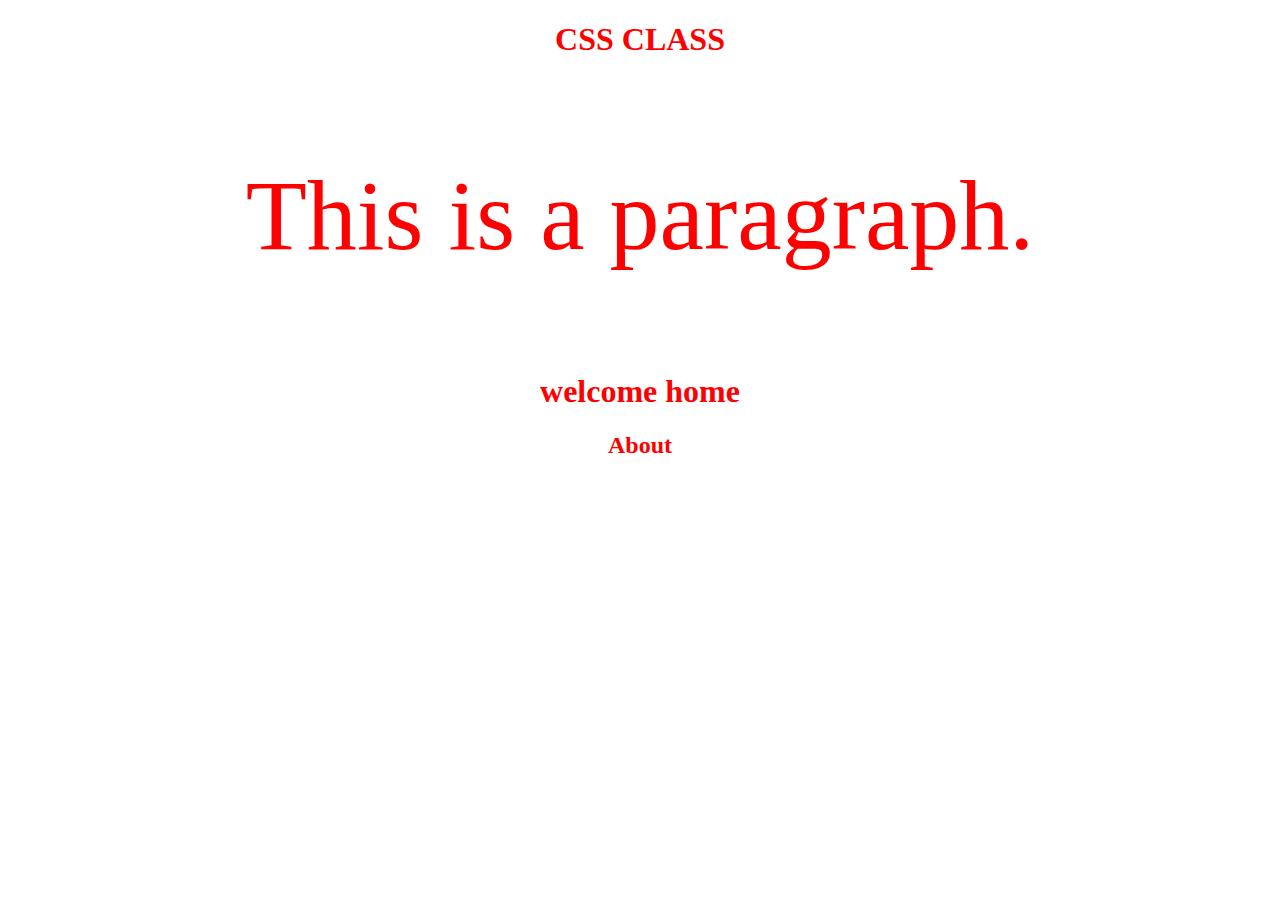
<file: index.html>
<!DOCTYPE html>
<html lang="en">
<head>
    <meta charset="UTF-8">
    <meta name="viewport" content="width=device-width, initial-scale=1.0">
    <title>CSS Class</title>
    
    <style>
        *{
            color: red;
            text-align: center;
        }
       h1{
        color: blue;
        color: red;
        text-align: center;
       }
       p{color:red; 
       font-size:100px;
       text-align: center;
       }
       #heading{
        color: red;
        text-align: center;
       }
       .paragraph{
        color: red;
        text-align: center;
       }
       h1, h2, p{
        color: red;
        text-align: center;
       }
   </style>

</head>

<body>
    <h1 id="heading"> CSS CLASS</h1>
    <p class="paragraph">This is a paragraph.</p>
    <h1 class="paragraph" >welcome home</h1>
    <h2 class="paragraph" >About</h2>
</body>
</html>
</file>
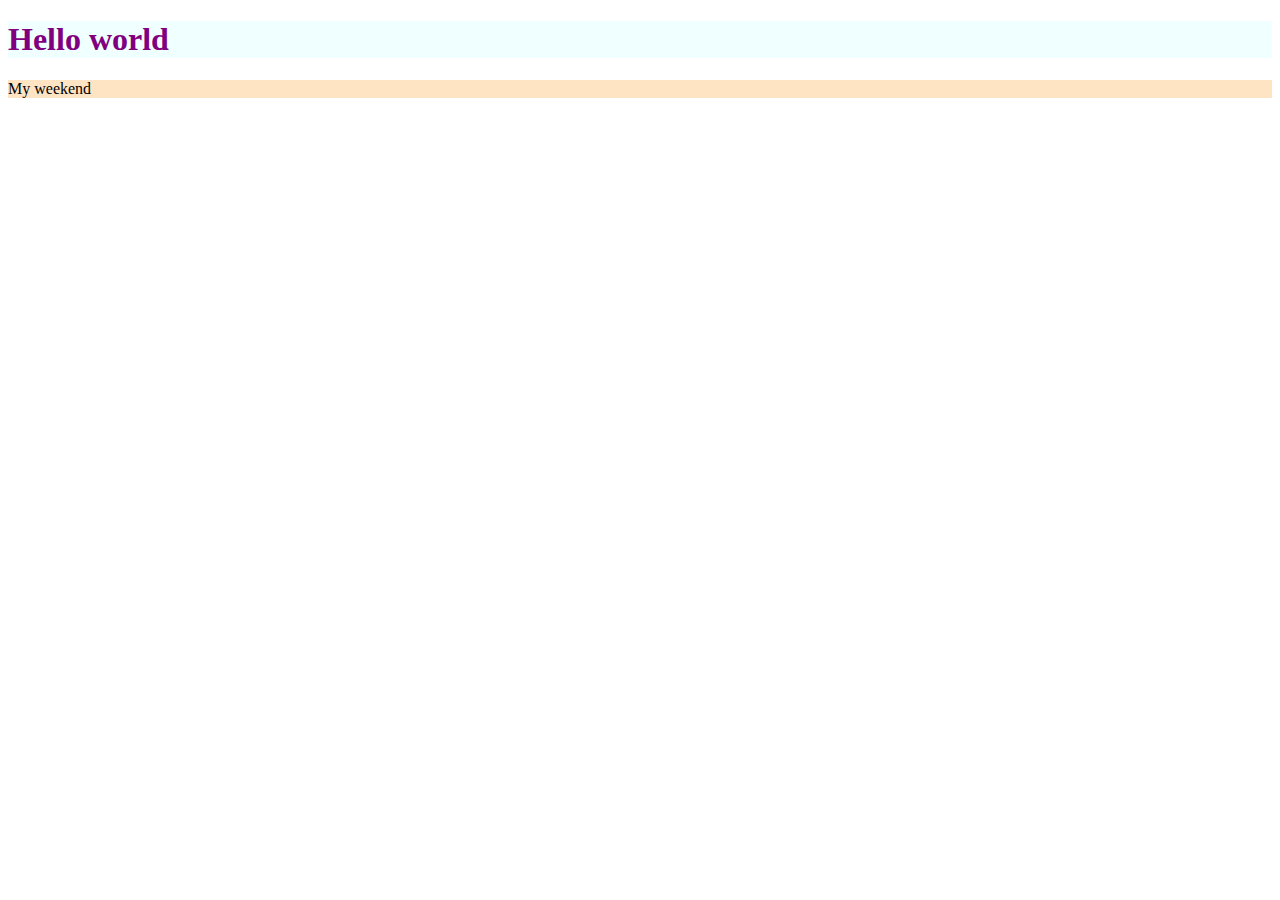
<file: Inline CSS/index.html>
<!DOCTYPE html>
<html lang="en">
<head>
    <meta charset="UTF-8">
    <meta name="viewport" content="width=h1, initial-scale=1.0">
    <title>Document</title>
</head>
<body>
    <h1 style="color: purple; background-color: azure;">Hello world</h1>
    <p style="background-color: bisque;">My weekend</p>
</body>
</html>
</file>
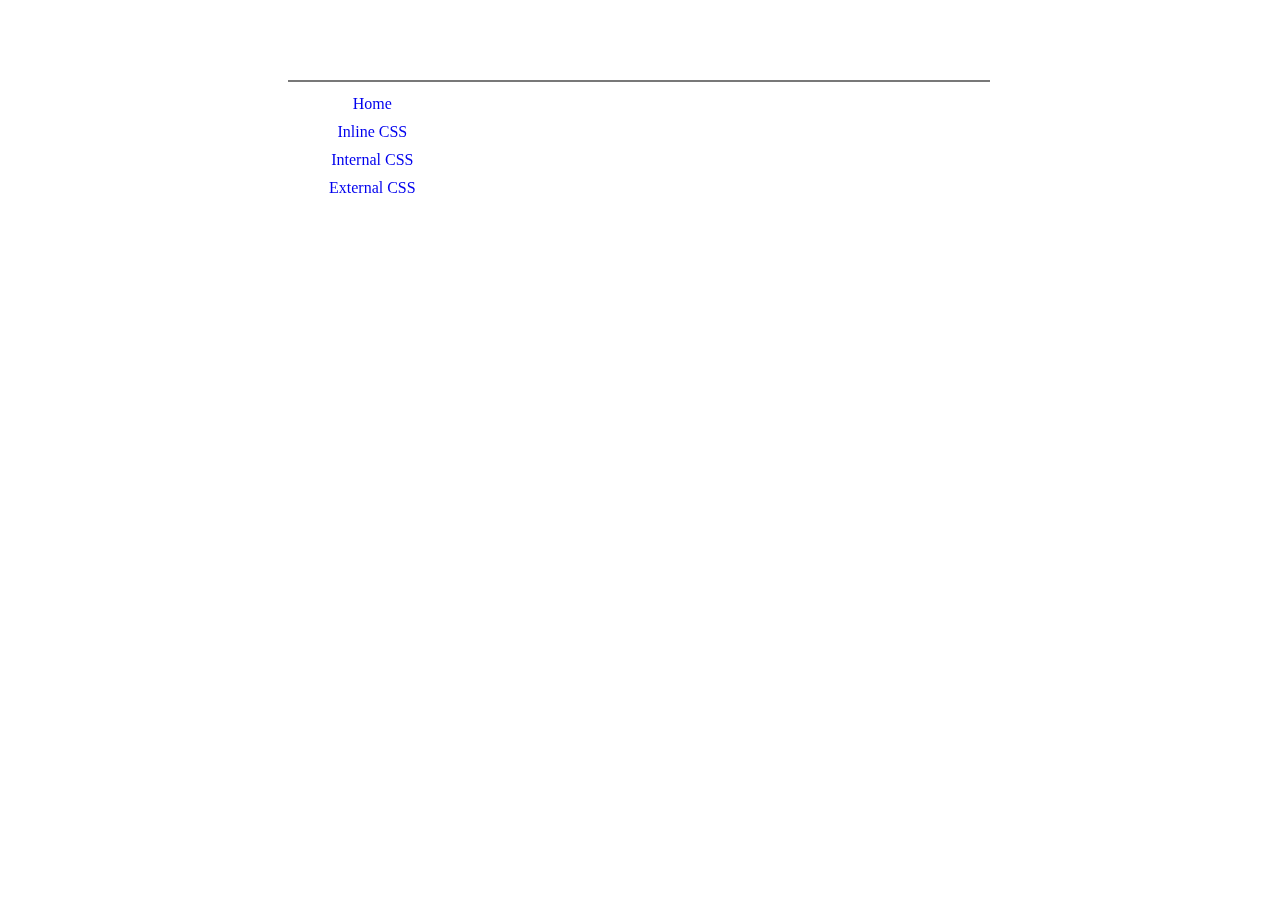
<file: main.html>
<!DOCTYPE html>
<html lang="en">
<head>
    <meta charset="UTF-8">
    <meta name="viewport" content="width=device-width, initial-scale=1.0">
    <title>CSS Class</title>
    <link rel="stylesheet" href="/main.css">

</head>


<body>
    <section >
    <nav>
        <a href="/main.html">Home</a>
        <a href="/Inline-CSS/inline.html">Inline CSS</a>
        <a href="/Internal-css/internal.html">Internal CSS</a>
        <a href="/External-CSS/external.html">External CSS</a>
    </nav>
    <!-- <div>
        <h1 id="heading"> CSS CLASS</h1>
        <p class="paragraph">This is a paragraph.</p>
        <h1 class="paragraph" >welcome home</h1>
        <h2 class="paragraph" >About</h2>
    </div> -->
</section>
</body>
</html>
</file>
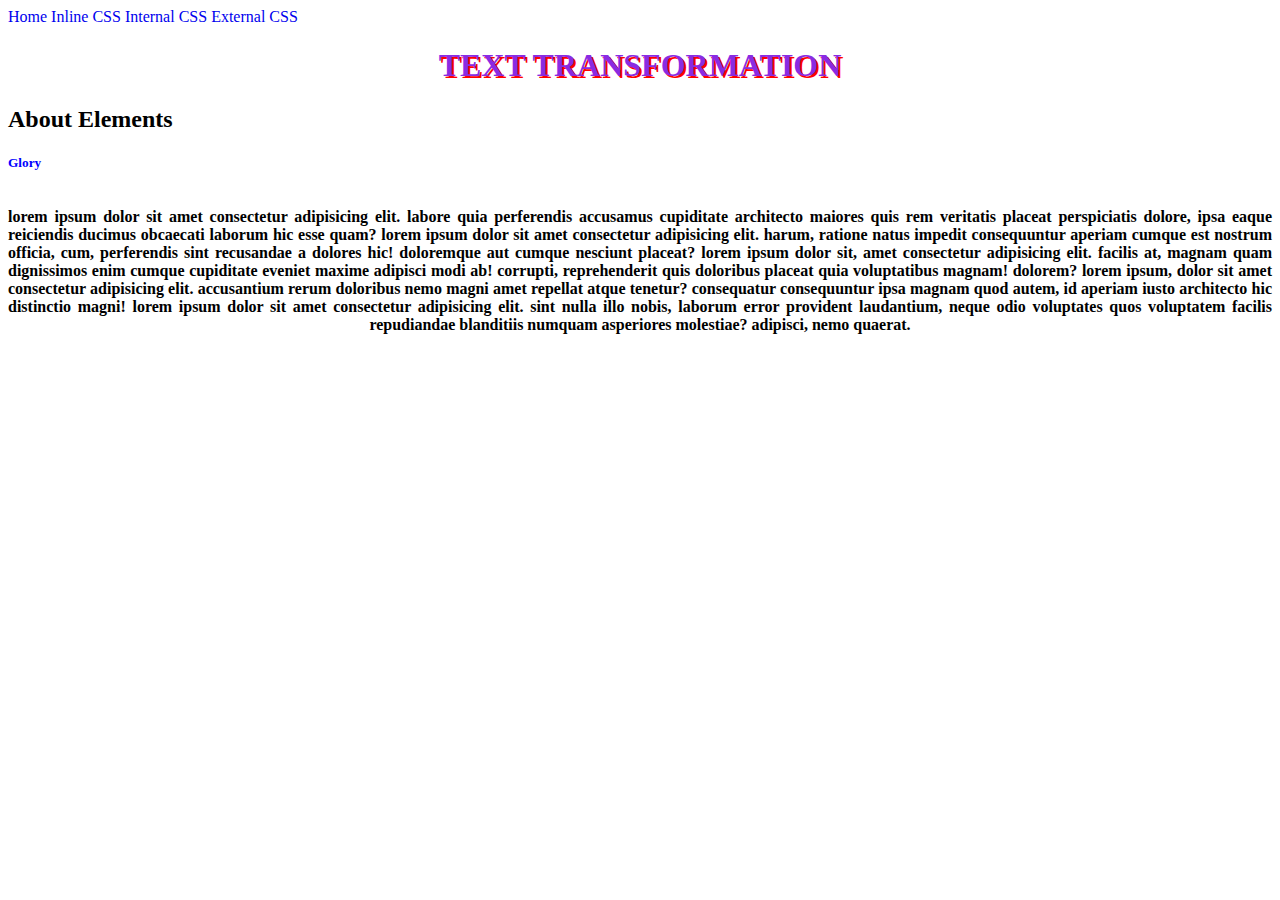
<file: External-CSS/external.html>
<!DOCTYPE html>
<html lang="en">
<head>
    <meta charset="UTF-8">
    <meta name="viewport" content="width=device-width, initial-scale=1.0">
    <title>Document</title>
    <!-- we link the css file using the link tag inside the head -->

    <!-- s -->
    <link rel="stylesheet" href="/External-CSS/external.css">
</head>
<body>
    <section >
        <nav>
            <a href="/main.html">Home</a>
            <a href="/Inline-CSS/inline.html">Inline CSS</a>
            <a href="/Internal-css/internal.html">Internal CSS</a>
            <a href="/External-CSS/external.html">External CSS</a>
        </nav>
        <div>
            <h1>TEXT TRANSFORMATION</h1>
            <h2>About Elements</h2>
            <h5> Glory</h5>
            <h6>Lorem ipsum dolor sit amet consectetur adipisicing elit. Labore quia perferendis accusamus cupiditate architecto maiores quis rem veritatis placeat perspiciatis dolore, ipsa eaque reiciendis ducimus obcaecati laborum hic esse quam?
                Lorem ipsum dolor sit amet consectetur adipisicing elit. Harum, ratione natus impedit consequuntur aperiam cumque est nostrum officia, cum, perferendis sint recusandae a dolores hic! Doloremque aut cumque nesciunt placeat?
                Lorem ipsum dolor sit, amet consectetur adipisicing elit. Facilis at, magnam quam dignissimos enim cumque cupiditate eveniet maxime adipisci modi ab! Corrupti, reprehenderit quis doloribus placeat quia voluptatibus magnam! Dolorem?
                Lorem ipsum, dolor sit amet consectetur adipisicing elit. Accusantium rerum doloribus nemo magni amet repellat atque tenetur? Consequatur consequuntur ipsa magnam quod autem, id aperiam iusto architecto hic distinctio magni!
                Lorem ipsum dolor sit amet consectetur adipisicing elit. Sint nulla illo nobis, laborum error provident laudantium, neque odio voluptates quos voluptatem facilis repudiandae blanditiis numquam asperiores molestiae? Adipisci, nemo quaerat.
            </h6>
        </div>
        <!-- <div>
        <h4>padding</h4>
           <p>Margins</p>
        </div> -->
        
    </section>
</body>
</html>
</file>
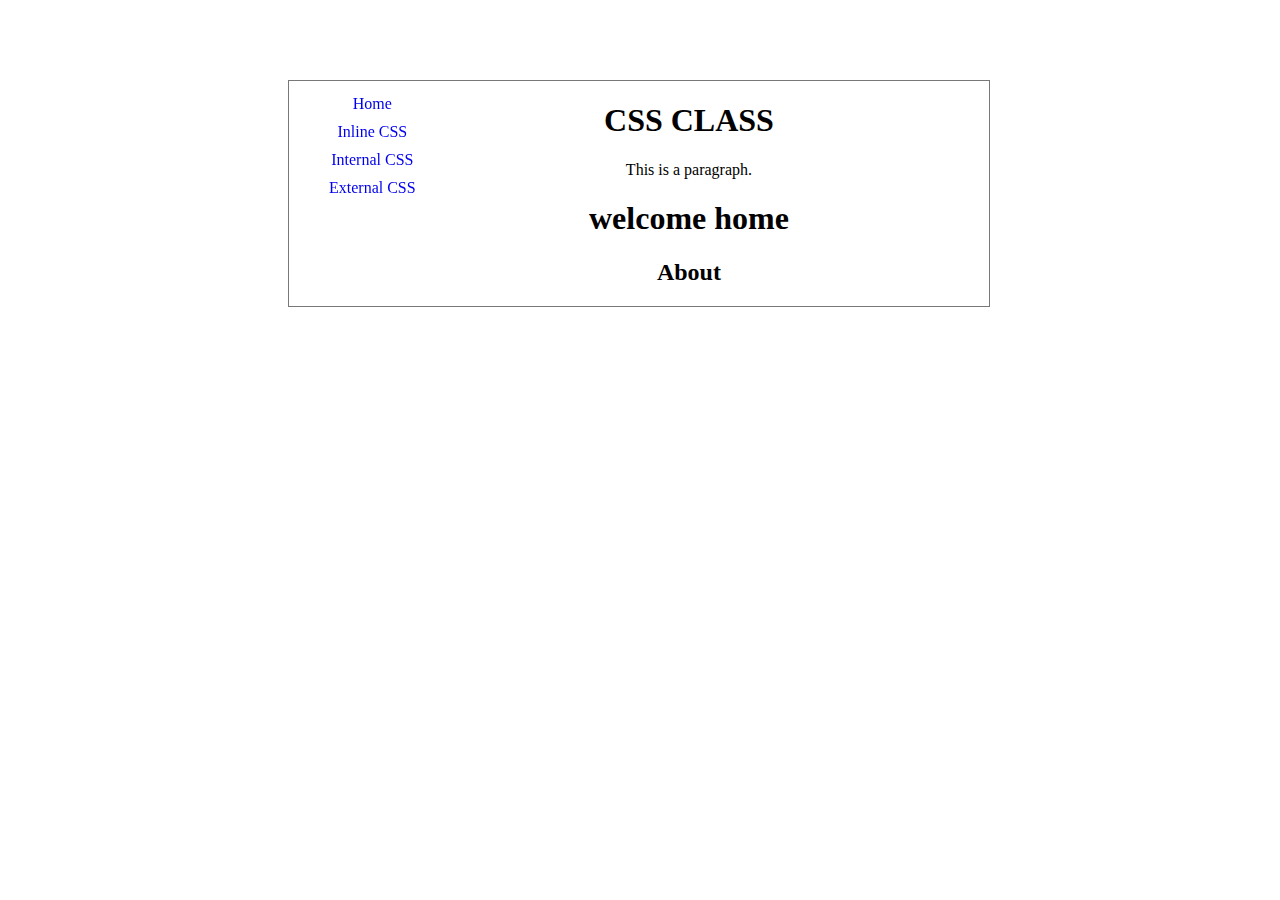
<file: Inline-CSS/inline.html>
<!DOCTYPE html>
<html lang="en">
<head>
    <meta charset="UTF-8">
    <meta name="viewport" content="width=device-width, initial-scale=1.0">
    <title>CSS Class</title>
    <link rel="stylesheet" href="/main.css">
   
    
    <!-- <style>
        *{
            color: red;
            text-align: center;
        }
       h1{
        color: blue;
        color: red;
        text-align: center;
       }
       p{color:red; 
       font-size:100px;
       text-align: center;
       }
       #heading{
        color: red;
        text-align: center;
       }
       .paragraph{
        color: red;
        text-align: center;
       }
       h1, h2, p{
        color: red;
        text-align: center;
       }
   </style> -->
 
</head>

<body>
    <section >
    <nav>
        <a href="/main.html">Home</a>
        <a href="/Inline-CSS/inline.html">Inline CSS</a>
        <a href="/Internal-css/internal.html">Internal CSS</a>
        <a href="/External-CSS/external.html">External CSS</a>
    </nav>
    <div>
        <h1 id="heading"> CSS CLASS</h1>
        <p class="paragraph">This is a paragraph.</p>
        <h1 class="paragraph" >welcome home</h1>
        <h2 class="paragraph" >About</h2>
    </div>
</section>
</body>
</html>
</file>
<file: main.css>
body{
    text-align: center;
}
nav{
    position: fixed;
    display: flex;
    flex-direction: column;
    padding-left: 40px;
    padding-top: 0;
    margin-top: 0;
    margin-top: 14px;
    gap: 10px;
    justify-content:flex-end;
}
section{
    display: flex;
    flex-direction: row;
    gap: 100px;
    text-align: center;
    /* align-items: center; */
    width: 700px;
    border: 1px solid rgb(120, 120, 120);
    margin-top: 80px;
    margin-left: 280px;
    margin-right: 200px;
    justify-items: center;
}
a{
    text-decoration: none;
}
div{
    margin-left: 300px;
}
</file>
<file: External-CSS/external.css>
p{color: brown;
    /* border: solid; */
    /* width: 400px;
    height: 150px;
    padding-left: 100px;
    padding-right: 20px;
    padding-top: 40px;
    padding-bottom: 20px; */

    margin-left: 200px;
    margin-top: 50px;
    border: 1px solid;
    width: 200px;
    padding-left: 80px;
   
}
h4{
    
    padding-left: 70px;
    padding-top: 40px;
    padding-bottom: 40px;
    padding-right: 40px;
    border: 1px solid;
    width:100px;
    outline-style: dashed;
    outline-style: ridge

};
/* p{
    margin-left: 100px;
    margin-top: 50px;  
} */
h2{
    color: rgb(13, 77, 46);
    color: #ff0000;
    color: rgb(13, 77, 46);
    color:purple;
    text-align: center;
    text-align: justify;
    text-align: right;
    text-align: end ;
    text-decoration: double;
    text-transform: lowercase;


    
}
h6{
    text-align: justify;
    text-align-last:center;
    /* text-decoration-line: underline; */
    text-transform: lowercase;
    font-size: 16px;
    text-transform: capitalize;
    text-transform: lowercase;




}
h5{
    text-align: right;
    text-align: center;
    color: blue;
    text-align: right;
    text-align: left;
}
a{
    text-decoration: none;
}
h1{
    text-transform: capitalize;
    color: blueviolet;
    text-align: center;
    text-shadow:2px 2px red;
}
</file>
